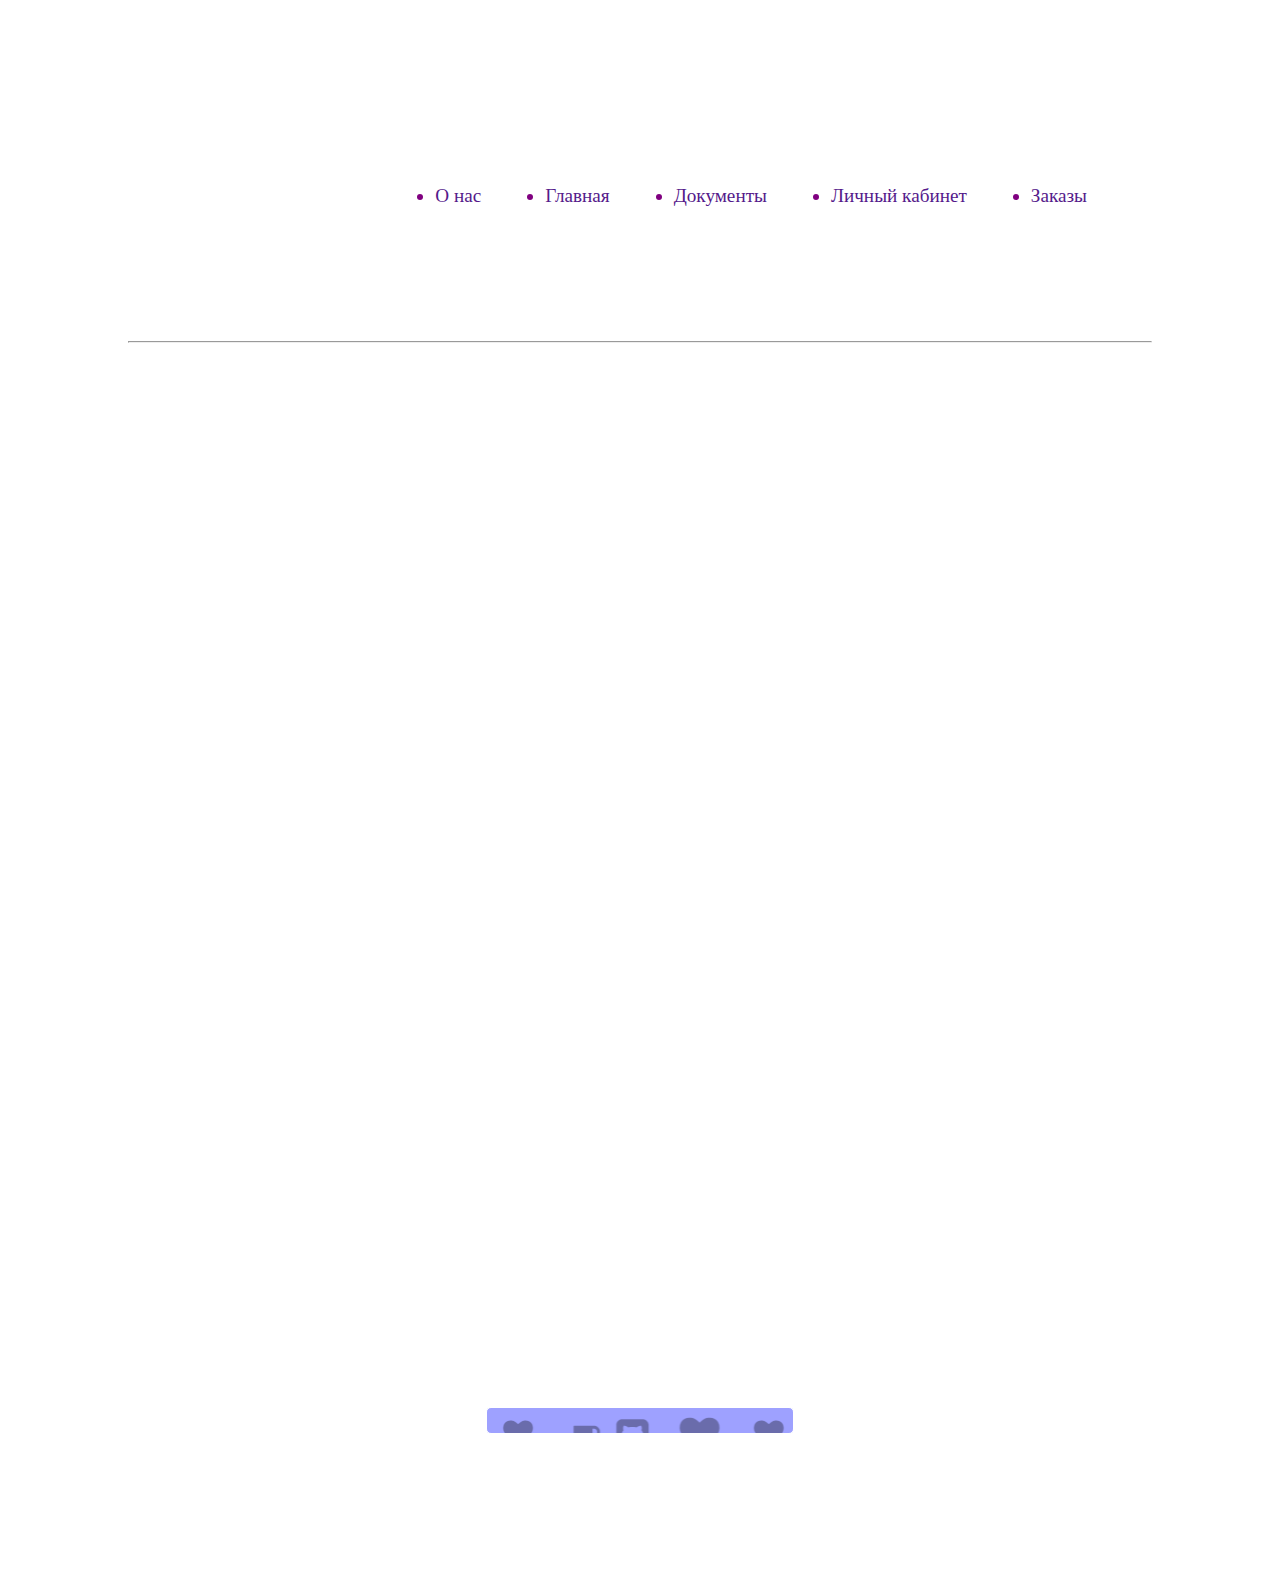
<file: index.html>
<!DOCTYPE html>
<html lang="en">
<head>
    <meta charset="UTF-8">
    <meta http-equiv="X-UA-Compatible" content="IE=edge">
    <meta name="viewport" content="width=device-width, initial-scale=1.0">
    <title>CoffeHouse</title>
    <link rel="stylesheet" href="style.css">
    <link rel="icon" href="Star_1.ico" type="ico">
</head>
<body>
    <h1>Котокафе Star</h1>
    <header class="header">
        <div class="burger-menu">
            <span></span>
        </div>
        <nav class="main-nav">
            <ul class="nav-list">
                <li class="list__item"><a href="">О нас</a></li>
                <li class="list__item"><a href="">Главная</a></li>
                <li class="list__item"><a href="">Документы</a></li>
                <li class="list__item"><a href="">Личный кабинет</a></li>
                <li class="list__item"><a href="">Заказы</a></li>
            </ul>
        </nav>
    </header>
    <main>
        <h2>Здесь вы можете попить вкусный кофе с пирожными и погладить милых котиков, живущих здесь :)</h2>
    <hr/>
    <article>
        <h1>Меню</h1>
        <p>Мясо по-французски</p>
        <p>Рататуй</p>
        <p>Бефстроганов из говядины</p>
        <p>Пирожное с черникой</p>
        <p>Пирожное с малиной</p>
        <p>Тирамису</p>
        <p>Латте</p>
        <p>Капучино</p>
        <p>Чёрный чай</p>
        <p>Зелёный чай</p>
        <p>Какао</p>
    </article>
    <article>
        <ul>Расписание:</ul>
            <li>Понедельник-четверг:</li>
            <li>9:30-18:45</li>
            <li>Пятница:</li>
            <li>8:50-19:35</li>
            <li>Суббота:</li>
            <li>10:00-20:15</li>
            <li>Воскресенье:</li>
            <li>Выходной день</li>
    </article>
    <article>
        <h1>Сделать заказ</h1>
        <h2>можно по этой кнопке:</h2>
        <input type="button" placeholder="Сделать заказ можно здесь" class="orderButton">
    </article>
    </main>
    <footer>
        <h3>Хотите устроиться на работу?</h3>
        <h3>Звоните #-###-###-##-##</h3>
        <p>Все права принадлежат Котокафе "Star"</p>
    </footer>
    <script src="script.js"></script>
</body>
</html>
</file>
<file: style.css>
body{
    text-align: center;
    margin: 0;
    padding: 5% 10%;
    color: white;
    animation: anim 5s infinite;
}

ul{
    font-size: 200%;
    text-align: left;
}

li{
    font-size: 150%;
    text-align: left;
}

p{
    font-size: 150%;
}

input {
    padding: 5px;
    width: 30%;
    border: 1px solid white;
    background-image: url(fon.png);
    border-radius: 5px;
    color: #ffffff;
}

footer{
    display: flex;
    justify-content: space-between;
    font-size: 15px;
}

@media (max-width:767px) {
    p, li{
        font-size: 120%;
    }
    ul, h1{
        font-size: 150%;
    }
    h2{
        font-size: 20px;
    }
}

@keyframes anim{
    0%{
        background-image: url(kafe.jpg);
        background-attachment: fixed;
        background-size: 100% 100%;
    }
    50%{
        transform: scale(1.2);
    }
    100%{
        transform: scale(1);
        background-image: url(kafe.jpg);
        background-attachment: fixed;
        background-size: 100% 100%;
    }
}

header {
    display: flex;
    justify-content: space-between;
    padding: 3vh 5vw;
    border: 1px solid #fff;
    align-items: center;
}

.nav-list {
    display: flex;
    justify-content: space-between;
    gap: 5vw;
    font-size: 80%;
    color: purple;
}

a{
    text-decoration: none;
}

@media (min-width: 320px) and (max-width: 700px) {
    .burger-menu {
        display: block;
        position: relative;
        width: 30px;
        height: 20px;
        transition: 0.3s ease;
    }

    .burger-menu::before,
    .burger-menu::after {
        content: ''; 
        background: #fff; 
        position: absolute; 
        width: 100%; 
        height: 2px; 
        transition: 0.3s ease;
    }

    .burger-menu::before {
        top: 0; 
    }

    .burger-menu span { 
        background: #fff;
        position: absolute; 
        width: 100%;
        top: 9px;
        height: 2px; 
    }
    .burger-menu::after {
        bottom: 0; 
    }

    .main-nav {
        position: absolute;
        top: 0;
        right: 0;
        width: 50vw;
        height: 100vh;
        background: #272727;
        border: 1px solid #fff;
        padding: 20px 10px;
        transform: translateX(100%);
    }

    .nav-list {
        flex-direction: column;
        text-align: right;
    }

    .burger-menu.active {
        z-index: 3;
        transform: translateX(-40vw);
        transition: 0.3s ease;
    }

    .burger-menu.active::before {
        transform: rotate(45deg);
        top: 9px;
        transition: 0.3s ease;
    }
    .burger-menu.active::after {
        transform: rotate(-45deg);
        bottom: 9px;
        transition: 0.3s ease;
    }

    .burger-menu.active span {
        transform: scale(0);
    }

    .main-nav.active {
       transform: translate(0);
       transition: 0.3s ease;
    }
}

.nav-list:hover {
    color:red;
}

a:hover{
    color: darkred;
}
</file>
